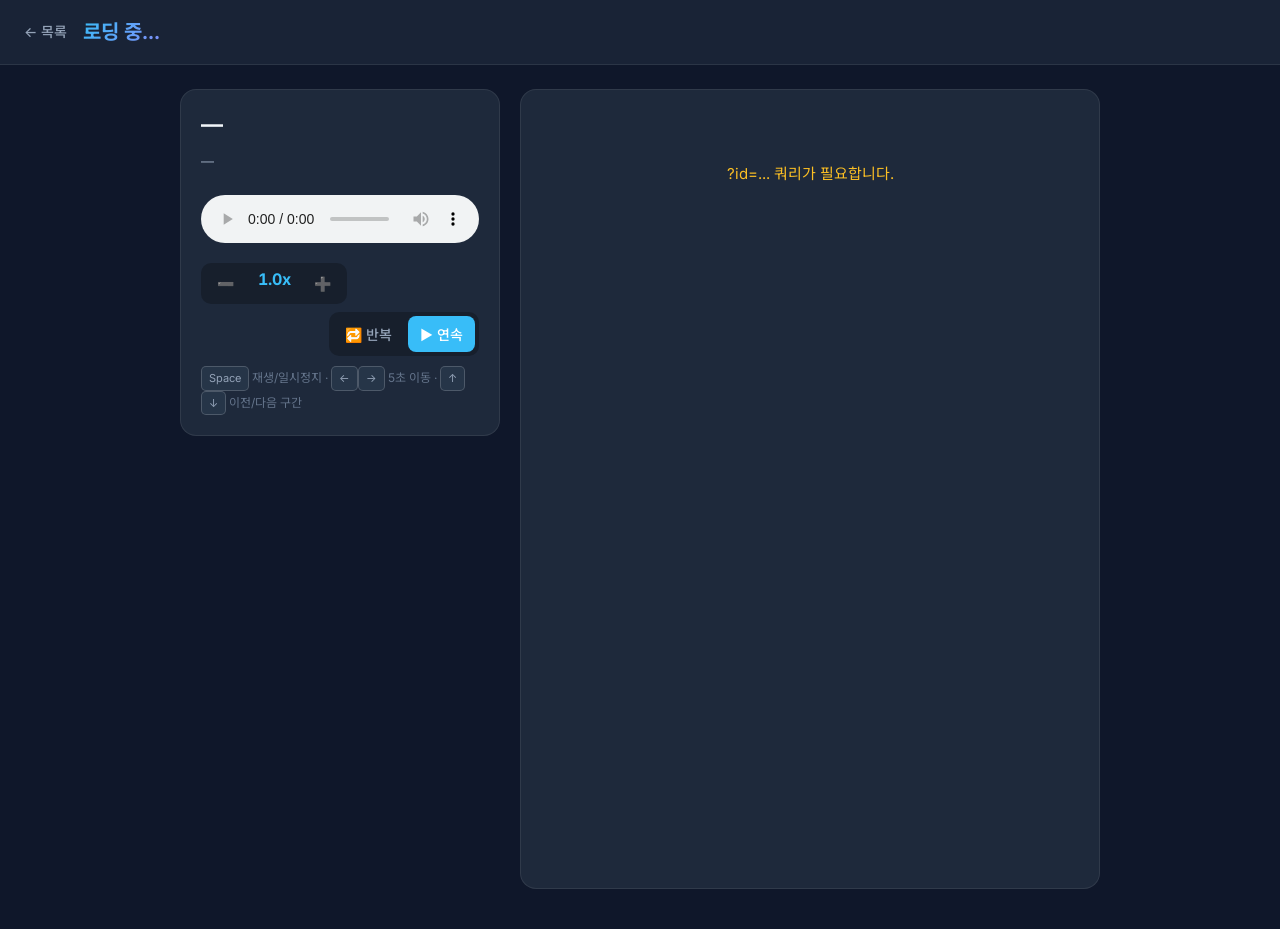
<file: play.html>
<!doctype html>
<html lang="ko">
<head>
  <meta charset="utf-8" />
  <meta name="viewport" content="width=device-width, initial-scale=1, maximum-scale=1, user-scalable=no" />
  <title>GMP Player</title>
  <meta name="description" content="GMP Screen English 오디오 플레이어 — MP3 재생과 실시간 자막 싱크" />
  <link rel="stylesheet" href="style.css" />
  <script src="https://leeyunhome.github.io/ga.js" async></script>
</head>
<body>
  <a href="https://leeyunhome.github.io/" class="lyh-hub-back" aria-label="프로젝트 허브로 돌아가기">← 허브</a>
  <style>
    .lyh-hub-back{display:none}
    @media (max-width:700px){
      .lyh-hub-back{
        display:inline-flex;align-items:center;gap:4px;
        position:fixed;top:10px;left:10px;z-index:9999;
        background:rgba(15,17,23,.85);color:#e2e6f0;
        font:600 12px/1 -apple-system,'Segoe UI',sans-serif;
        padding:6px 12px;border-radius:20px;
        border:1px solid rgba(255,255,255,.15);
        text-decoration:none;-webkit-backdrop-filter:blur(4px);backdrop-filter:blur(4px);
      }
    }
  </style>

  <div class="loader" id="loader">
    <div class="spinner"></div>
    <div style="font-size:16px; color: var(--text-dim)">로딩 중...</div>
  </div>

  <header class="site">
    <a href="index.html" class="back">목록</a>
    <h1 id="page-title">로딩 중...</h1>
  </header>

  <main>
    <div class="player-wrap">
      <!-- LEFT: Meta + Audio Player -->
      <aside class="player-meta">
        <div class="artwork-wrap" id="artwork-wrap" style="display:none">
          <div class="artwork-slider" id="artwork-slider">
            <img id="artwork" class="artwork slide" alt="" />
            <img id="artwork-gen" class="artwork slide" alt="" style="display:none" />
          </div>
          <div class="artwork-dots" id="artwork-dots" style="display:none">
            <span class="dot active" data-idx="0"></span>
            <span class="dot" data-idx="1"></span>
          </div>
          <div class="artwork-label" id="artwork-label"></div>
        </div>
        <h2 id="title">—</h2>
        <div class="info-row" id="date-row">—</div>
        <div class="info-row" id="movie-row" style="display:none"></div>
        <div class="info-row" id="corner-row"></div>
        <div class="info-row" id="duration-row"></div>

        <div class="audio-container">
          <audio class="player" id="audio" controls preload="metadata"></audio>

          <div class="player-controls">
            <div class="ctrl-group">
              <button class="ctrl-btn" onclick="changeSpeed(-0.1)" title="속도 감소">➖</button>
              <div class="speed-display" id="speed-display">1.0x</div>
              <button class="ctrl-btn" onclick="changeSpeed(0.1)" title="속도 증가">➕</button>
            </div>
            <div class="ctrl-group" style="margin-left:auto;">
              <button id="repeat-btn" class="ctrl-btn" onclick="toggleRepeat()">🔁 반복</button>
              <button id="auto-next-btn" class="ctrl-btn active" onclick="toggleAutoNext()">▶️ 연속</button>
            </div>
          </div>
        </div>

        <div class="shortcuts-hint">
          <kbd>Space</kbd> 재생/일시정지 ·
          <kbd>←</kbd><kbd>→</kbd> 5초 이동 ·
          <kbd>↑</kbd><kbd>↓</kbd> 이전/다음 구간
        </div>
      </aside>

      <!-- RIGHT: Synced Script -->
      <section class="script" id="script">
        <div class="empty">로딩 중...</div>
      </section>
    </div>
  </main>

  <script src="app.js"></script>
  <script>
    (async () => {
      // DOM 참조
      const titleEl = document.getElementById("title");
      const dateRow = document.getElementById("date-row");
      const movieRow = document.getElementById("movie-row");
      const cornerRow = document.getElementById("corner-row");
      const durationRow = document.getElementById("duration-row");
      const audio = document.getElementById("audio");
      const scriptEl = document.getElementById("script");
      const pageTitle = document.getElementById("page-title");
      const loader = document.getElementById("loader");

      function hideLoader() {
        loader.classList.add("hide");
        setTimeout(() => loader.style.display = "none", 300);
      }

      // 상태
      let currentEp = null;
      let nextEp = null;
      let prevEp = null;
      let segDivs = [];
      let activeIdx = -1;
      let allEpisodes = [];   // 날짜 오름차순 정렬

      // 전체 회차 목록 (다음/이전 탐색용)
      try {
        const idx = await fetchJson(`data/index.json?v=${Date.now()}`);
        allEpisodes = (idx.episodes || []).slice()
          .sort((a, b) => a.date.localeCompare(b.date));
      } catch (e) {
        console.warn("index.json 로드 실패:", e);
      }

      function findNeighbors(epId) {
        const i = allEpisodes.findIndex(e => e.id === epId);
        return {
          prev: i > 0 ? allEpisodes[i - 1] : null,
          next: (i >= 0 && i + 1 < allEpisodes.length) ? allEpisodes[i + 1] : null,
        };
      }

      // ====== 앨범 아트 + AI 생성 이미지 스와이프 ======
      let artSlideIdx = 0;
      let artSlides = [];

      function setupArtworkSwipe() {
        const slider = document.getElementById("artwork-slider");
        const dots = document.getElementById("artwork-dots");
        let startX = 0, diffX = 0;

        slider.addEventListener("touchstart", e => { startX = e.touches[0].clientX; }, { passive: true });
        slider.addEventListener("touchmove", e => { diffX = e.touches[0].clientX - startX; }, { passive: true });
        slider.addEventListener("touchend", () => {
          if (Math.abs(diffX) > 40) {
            if (diffX < 0 && artSlideIdx < artSlides.length - 1) showSlide(artSlideIdx + 1);
            else if (diffX > 0 && artSlideIdx > 0) showSlide(artSlideIdx - 1);
          }
          diffX = 0;
        });
        // 마우스 클릭으로도 전환
        slider.addEventListener("click", () => {
          if (artSlides.length > 1) showSlide((artSlideIdx + 1) % artSlides.length);
        });
        slider.style.cursor = "pointer";
      }
      setupArtworkSwipe();

      function showSlide(idx) {
        artSlideIdx = idx;
        artSlides.forEach((s, i) => {
          s.style.display = i === idx ? "" : "none";
          s.style.opacity = i === idx ? "1" : "0";
        });
        const dots = document.querySelectorAll("#artwork-dots .dot");
        dots.forEach((d, i) => d.classList.toggle("active", i === idx));
        const label = document.getElementById("artwork-label");
        if (label) label.textContent = idx === 0 ? "Album Art" : "AI Watercolor";
      }

      function loadArtwork(ep) {
        const wrap = document.getElementById("artwork-wrap");
        const imgAlbum = document.getElementById("artwork");
        const imgGen = document.getElementById("artwork-gen");
        const dotsEl = document.getElementById("artwork-dots");
        wrap.style.display = "none";
        imgAlbum.style.display = "none";
        imgAlbum.style.opacity = "0";
        imgGen.style.display = "none";
        imgGen.style.opacity = "0";
        dotsEl.style.display = "none";
        artSlides = [];
        artSlideIdx = 0;

        const genUrl = ep.artwork_generated_url || null;

        function addSlide(img, url, alt) {
          img.src = url;
          img.alt = alt || "";
          img.onload = () => { img.style.opacity = "1"; };
          img.onerror = () => { img.style.display = "none"; };
          img.style.display = "";
          artSlides.push(img);
          wrap.style.display = "";
          if (artSlides.length > 1) dotsEl.style.display = "";
          if (artSlides.length === 1) showSlide(0);
          else updateDots();
          updateMediaSession(url);
        }

        function updateDots() {
          const dots = document.querySelectorAll("#artwork-dots .dot");
          dots.forEach((d, i) => d.classList.toggle("active", i === artSlideIdx));
        }

        function updateMediaSession(url) {
          if ('mediaSession' in navigator && navigator.mediaSession.metadata) {
            try {
              navigator.mediaSession.metadata.artwork = [
                { src: url, sizes: "512x512", type: "image/jpeg" },
              ];
            } catch {}
          }
        }

        // 1) AI 생성 이미지 — 즉시 (API 호출 없음)
        if (genUrl) addSlide(imgGen, genUrl, "AI Watercolor — " + (ep.title || ""));

        // 2) iTunes 앨범아트 — 비동기 추가 (Screen English는 자동 스킵)
        fetchArtwork(ep.title, 600).then(albumUrl => {
          if (albumUrl) addSlide(imgAlbum, albumUrl, ep.title || "");
        });
      }

      // ====== MediaSession (백그라운드/잠금화면 컨트롤) ======
      function setupMediaSession(ep) {
        if (!('mediaSession' in navigator)) return;
        navigator.mediaSession.metadata = new MediaMetadata({
          title: ep.title || ep.id,
          artist: 'GMP Screen English',
          album: ep.movie || ep.corner_label || '조정현의 굿모닝 팝스',
        });
        navigator.mediaSession.setActionHandler('play', () => audio.play());
        navigator.mediaSession.setActionHandler('pause', () => audio.pause());
        navigator.mediaSession.setActionHandler('seekbackward', d => {
          audio.currentTime = Math.max(0, audio.currentTime - ((d && d.seekOffset) || 10));
        });
        navigator.mediaSession.setActionHandler('seekforward', d => {
          audio.currentTime += ((d && d.seekOffset) || 10);
        });
        try {
          navigator.mediaSession.setActionHandler('seekto', d => {
            if (d.fastSeek && 'fastSeek' in audio) audio.fastSeek(d.seekTime);
            else audio.currentTime = d.seekTime;
          });
        } catch {}
        navigator.mediaSession.setActionHandler('nexttrack',
          nextEp ? () => loadEpisode(nextEp.id, true) : null);
        navigator.mediaSession.setActionHandler('previoustrack',
          prevEp ? () => loadEpisode(prevEp.id, true) : null);
      }

      // ====== 메타 + segment 렌더링 ======
      function renderMeta(ep) {
        document.title = `${ep.title || ep.id} — GMP Screen English`;
        pageTitle.textContent = ep.corner_label || "Player";
        titleEl.textContent = ep.title || ep.id;
        dateRow.textContent = `📅 ${ep.date}`;
        if (ep.movie) { movieRow.style.display = ""; movieRow.textContent = `🎬 ${ep.movie}`; }
        else { movieRow.style.display = "none"; }
        cornerRow.textContent = `🏷️ ${ep.corner_label}`;
        durationRow.textContent = `⏱️ ${formatDuration(ep.duration_sec)}`;

        // 다음 회차 힌트
        const oldHint = document.getElementById("next-hint");
        if (oldHint) oldHint.remove();
        if (nextEp) {
          const hint = document.createElement("div");
          hint.id = "next-hint";
          hint.className = "info-row";
          hint.style.color = "var(--accent)";
          hint.style.cursor = "pointer";
          hint.title = "클릭해서 바로 이동";
          hint.innerHTML = `▶ 다음: ${escape(nextEp.title || nextEp.id)} <span style="opacity:0.6">(${nextEp.date})</span>`;
          hint.addEventListener("click", () => loadEpisode(nextEp.id, true));
          durationRow.parentNode.insertBefore(hint, durationRow.nextSibling);
        }
      }

      function renderSegments(script) {
        scriptEl.innerHTML = "";
        segDivs = [];
        activeIdx = -1;
        (script || []).forEach((seg) => {
          const div = document.createElement("div");
          div.className = "segment";
          div.dataset.start = seg.start;
          div.dataset.end = seg.end;
          div.innerHTML = `
            <span class="time">${formatTime(seg.start)}</span>
            <span class="text">${formatText(seg.text)}</span>
          `;
          div.addEventListener("click", () => {
            audio.currentTime = seg.start;
            audio.play();
          });
          scriptEl.appendChild(div);
          segDivs.push(div);
        });
      }

      // ====== 회차 로딩 (페이지 새로고침 없이 audio.src 교체) ======
      async function loadEpisode(epId, autoplay, preloadedData = null) {
        let ep = preloadedData;
        if (!ep) {
          try {
            ep = await fetchJson(`data/${epId}.json?v=${Date.now()}`);
          } catch (e) {
            scriptEl.innerHTML = `<div class="error">데이터 로드 실패: ${epId}</div>`;
            return;
          }
        }
        currentEp = ep;
        const nb = findNeighbors(ep.id);
        prevEp = nb.prev;
        nextEp = nb.next;

        // URL 갱신 (페이지 이동 없이 history만)
        const newUrl = new URL(location.href);
        newUrl.searchParams.set("id", ep.id);
        newUrl.searchParams.delete("autoplay");
        history.replaceState({}, "", newUrl.toString());

        renderMeta(ep);
        renderSegments(ep.script);
        setupMediaSession(ep);
        loadArtwork(ep);

        if (ep.audio_url) {
          audio.src = ep.audio_url;
          if (autoplay) {
            audio.play().catch(err => console.warn("autoplay blocked:", err));
          }
        } else {
          scriptEl.innerHTML = '<div class="error">audio_url 누락 (Supabase 업로드 + build_player 재실행 필요).</div>';
        }
        // 스크롤 맨 위로
        scriptEl.scrollTop = 0;
        
        // 다음 회차 미리 로드 (모바일 자동 재생 시 딜레이 방지)
        if (nextEp && nextEp.id) {
          fetchJson(`data/${nextEp.id}.json?v=${Date.now()}`).then(data => {
            nextEp._preloadedData = data;
          }).catch(() => {});
        }
      }

      // ====== 자막 하이라이트 + 자동 스크롤 ======
      function highlight() {
        if (!currentEp) return;
        const script = currentEp.script || [];
        const t = audio.currentTime;
        let idx = -1;
        for (let i = 0; i < script.length; i++) {
          if (t >= script[i].start && t < script[i].end) { idx = i; break; }
        }
        if (idx === activeIdx) return;
        if (activeIdx >= 0 && segDivs[activeIdx]) segDivs[activeIdx].classList.remove("active");
        if (idx >= 0 && segDivs[idx]) {
          segDivs[idx].classList.add("active");
          const r = segDivs[idx].getBoundingClientRect();
          const c = scriptEl.getBoundingClientRect();
          if (r.top < c.top || r.bottom > c.bottom) {
            segDivs[idx].scrollIntoView({ block: "center", behavior: "smooth" });
          }
        }
        // 구간 반복: 활성 segment 끝났는데 다음으로 안 넘어갔으면 되감기
        if (repeatMode === "segment" && activeIdx >= 0 && idx === -1
            && activeIdx < script.length - 1) {
          audio.currentTime = script[activeIdx].start;
          audio.play();
          return;
        }
        activeIdx = idx;
      }
      audio.addEventListener("timeupdate", highlight);

      // ====== 회차 끝났을 때: 전체반복 > 자동 다음회차 > 정지 ======
      audio.addEventListener("ended", () => {
        if (repeatMode === "full") {
          audio.currentTime = 0;
          audio.play();
          return;
        }
        if (autoNext && nextEp) {
          loadEpisode(nextEp.id, true, nextEp._preloadedData);
        }
      });

      // ====== 키보드 단축키 ======
      document.addEventListener("keydown", (e) => {
        if (e.target.tagName === "INPUT" || e.target.tagName === "TEXTAREA") return;
        const script = (currentEp && currentEp.script) || [];
        if (e.code === "Space") {
          e.preventDefault();
          if (audio.paused) audio.play(); else audio.pause();
        } else if (e.code === "ArrowRight") {
          e.preventDefault();
          audio.currentTime += 5;
        } else if (e.code === "ArrowLeft") {
          e.preventDefault();
          audio.currentTime = Math.max(0, audio.currentTime - 5);
        } else if (e.code === "ArrowDown") {
          e.preventDefault();
          const next = script.find(s => s.start > audio.currentTime + 0.1);
          if (next) audio.currentTime = next.start;
        } else if (e.code === "ArrowUp") {
          e.preventDefault();
          for (let i = script.length - 1; i >= 0; i--) {
            if (script[i].start < audio.currentTime - 0.5) {
              audio.currentTime = script[i].start;
              break;
            }
          }
        }
      });

      // ====== 초기 로드 ======
      const params = new URLSearchParams(location.search);
      const initialId = params.get("id");
      const initialAutoplay = params.get("autoplay") === "1";
      if (!initialId) {
        scriptEl.innerHTML = '<div class="error">?id=... 쿼리가 필요합니다.</div>';
        hideLoader();
        return;
      }
      await loadEpisode(initialId, initialAutoplay);
      hideLoader();
    })();
  </script>
</body>
</html>
</file>
<file: style.css>
@import url('https://fonts.googleapis.com/css2?family=Inter:wght@400;500;600;700&family=Noto+Sans+KR:wght@400;500;600;700&display=swap');

:root {
  --bg: #0f172a;
  --bg-deep: #070d1a;
  --surface: #1e293b;
  --surface-2: #263548;
  --surface-glass: rgba(30, 41, 59, 0.75);
  --border: rgba(255, 255, 255, 0.08);
  --border-hover: rgba(255, 255, 255, 0.18);
  --text: #f1f5f9;
  --text-dim: #94a3b8;
  --text-muted: #64748b;
  --accent: #38bdf8;
  --accent-glow: rgba(56, 189, 248, 0.15);
  --accent-gradient: linear-gradient(135deg, #38bdf8 0%, #818cf8 100%);
  --green: #4ade80;
  --warn: #fbbf24;
  --radius: 16px;
  --radius-sm: 10px;
  --shadow-card: 0 4px 24px rgba(0, 0, 0, 0.3);
  --shadow-glow: 0 0 20px rgba(56, 189, 248, 0.1);
  --transition: 0.2s cubic-bezier(0.4, 0, 0.2, 1);
}

* { box-sizing: border-box; -webkit-tap-highlight-color: transparent; }

html, body {
  margin: 0;
  padding: 0;
  background: var(--bg);
  color: var(--text);
  font-family: 'Inter', 'Noto Sans KR', -apple-system, BlinkMacSystemFont,
    system-ui, sans-serif;
  font-size: 16px;
  line-height: 1.6;
  -webkit-font-smoothing: antialiased;
  -moz-osx-font-smoothing: grayscale;
}

a { color: var(--accent); text-decoration: none; transition: color var(--transition); }
a:hover { color: #7dd3fc; }

kbd {
  display: inline-block;
  padding: 2px 7px;
  font-size: 11px;
  font-family: inherit;
  background: var(--surface-2);
  border: 1px solid var(--border-hover);
  border-radius: 5px;
  color: var(--text-dim);
}

/* ========= HEADER ========= */
header.site {
  background: var(--surface-glass);
  backdrop-filter: blur(16px);
  -webkit-backdrop-filter: blur(16px);
  border-bottom: 1px solid var(--border);
  padding: 16px 24px;
  display: flex;
  align-items: center;
  gap: 16px;
  position: sticky;
  top: 0;
  z-index: 100;
}
header.site h1 {
  font-size: 20px;
  margin: 0;
  font-weight: 700;
  background: var(--accent-gradient);
  -webkit-background-clip: text;
  -webkit-text-fill-color: transparent;
  background-clip: text;
}
header.site .sub {
  color: var(--text-dim);
  font-size: 13px;
}
.back {
  color: var(--text-dim);
  font-size: 14px;
  font-weight: 500;
  transition: color var(--transition);
  display: flex;
  align-items: center;
  gap: 4px;
}
.back::before { content: "← "; }
.back:hover { color: var(--accent); text-decoration: none; }

/* ========= MAIN LAYOUT ========= */
main {
  max-width: 960px;
  margin: 0 auto;
  padding: 24px 20px 40px;
}

/* ========= TOOLBAR (Dashboard) ========= */
.toolbar {
  display: flex;
  gap: 10px;
  margin-bottom: 24px;
  flex-wrap: wrap;
}
.toolbar input[type="search"],
.toolbar select {
  background: var(--surface);
  border: 1px solid var(--border);
  color: var(--text);
  padding: 12px 16px;
  border-radius: var(--radius-sm);
  font-size: 14px;
  font-family: inherit;
  transition: border-color var(--transition), box-shadow var(--transition);
}
.toolbar input[type="search"] {
  flex: 1 1 260px;
}
.toolbar input[type="search"]:focus,
.toolbar select:focus {
  outline: none;
  border-color: var(--accent);
  box-shadow: 0 0 0 3px var(--accent-glow);
}
.toolbar select {
  cursor: pointer;
  appearance: none;
  background-image: url("data:image/svg+xml,%3Csvg xmlns='http://www.w3.org/2000/svg' width='12' height='12' fill='%2394a3b8'%3E%3Cpath d='M6 8L1 3h10z'/%3E%3C/svg%3E");
  background-repeat: no-repeat;
  background-position: right 12px center;
  padding-right: 32px;
}

.meta-line {
  color: var(--text-dim);
  font-size: 13px;
  margin-bottom: 16px;
  padding-left: 4px;
}

/* ========= CARD GRID ========= */
.cards {
  display: grid;
  grid-template-columns: repeat(auto-fill, minmax(280px, 1fr));
  gap: 14px;
}
.card {
  background: var(--surface);
  border: 1px solid var(--border);
  border-radius: var(--radius);
  padding: 0;
  text-decoration: none;
  color: inherit;
  display: flex;
  flex-direction: row;
  gap: 0;
  transition: border-color var(--transition), transform var(--transition),
    box-shadow var(--transition), background var(--transition);
  position: relative;
  overflow: hidden;
}
.card-thumb {
  width: 90px;
  min-height: 90px;
  flex-shrink: 0;
  background: var(--surface-2);
  overflow: hidden;
  display: flex;
  align-items: center;
  justify-content: center;
}
.card-thumb-img {
  width: 90px;
  height: 90px;
  object-fit: cover;
  display: block;
  opacity: 0;
  transition: opacity 0.3s ease;
  flex-shrink: 0;
}
.card-body {
  padding: 16px;
  display: flex;
  flex-direction: column;
  gap: 6px;
  flex: 1;
  min-width: 0;
}
.card::before {
  content: "";
  position: absolute;
  top: 0;
  left: 0;
  right: 0;
  height: 3px;
  background: var(--accent-gradient);
  opacity: 0;
  transition: opacity var(--transition);
}
.card:hover {
  border-color: var(--border-hover);
  transform: translateY(-2px);
  box-shadow: var(--shadow-card);
  text-decoration: none;
  background: var(--surface-2);
}
.card:hover::before {
  opacity: 1;
}
.card:active {
  transform: scale(0.98);
}
.card .top {
  display: flex;
  justify-content: space-between;
  color: var(--text-muted);
  font-size: 12px;
  font-weight: 500;
}
.card .title {
  font-size: 16px;
  font-weight: 600;
  line-height: 1.4;
  color: var(--text);
}
.card .movie {
  color: var(--accent);
  font-size: 13px;
  font-weight: 500;
}
.card .duration {
  color: var(--text-muted);
  font-size: 12px;
  display: flex;
  align-items: center;
  gap: 4px;
}
.card .duration::before {
  content: "⏱";
  font-size: 11px;
}

/* ========= PLAYER PAGE ========= */
.player-wrap {
  display: flex;
  flex-direction: column;
  gap: 20px;
  height: calc(100vh - 100px);
}

.player-meta {
  background: var(--surface);
  border: 1px solid var(--border);
  border-radius: var(--radius);
  padding: 20px;
  flex-shrink: 0;
}

/* Album Artwork */
.artwork-wrap {
  margin: -20px -20px 16px -20px;
  border-radius: var(--radius) var(--radius) 0 0;
  overflow: hidden;
  position: relative;
  background: var(--bg-deep);
}
.artwork {
  width: 100%;
  display: block;
  aspect-ratio: 1 / 1;
  object-fit: cover;
  opacity: 0;
  transition: opacity 0.4s ease;
}
.artwork[src] { opacity: 1; }
.artwork-slider {
  position: relative;
  width: 100%;
  touch-action: pan-y;
  user-select: none;
  -webkit-user-select: none;
}
.artwork-wrap::after {
  content: "";
  position: absolute;
  bottom: 0;
  left: 0;
  right: 0;
  height: 60px;
  background: linear-gradient(transparent, var(--surface));
  pointer-events: none;
  z-index: 2;
}
.artwork-dots {
  position: absolute;
  bottom: 68px;
  left: 0;
  right: 0;
  display: flex;
  justify-content: center;
  gap: 8px;
  z-index: 3;
}
.dot {
  width: 8px;
  height: 8px;
  border-radius: 50%;
  background: rgba(255,255,255,0.35);
  transition: background 0.2s, transform 0.2s;
  cursor: pointer;
}
.dot.active {
  background: #fff;
  transform: scale(1.3);
}
.artwork-label {
  position: absolute;
  top: 12px;
  right: 12px;
  background: rgba(0,0,0,0.5);
  backdrop-filter: blur(8px);
  color: rgba(255,255,255,0.8);
  font-size: 11px;
  font-weight: 500;
  padding: 4px 10px;
  border-radius: 20px;
  z-index: 3;
  pointer-events: none;
}

.player-meta h2 {
  font-size: 22px;
  margin: 0 0 12px 0;
  line-height: 1.3;
  font-weight: 700;
  color: var(--text);
}
.player-meta .info-row {
  color: var(--text-dim);
  font-size: 13px;
  margin: 4px 0;
  display: flex;
  align-items: center;
  gap: 6px;
}

/* Custom Audio Player Container */
.audio-container {
  margin-top: 16px;
}
audio.player {
  width: 100%;
  height: 48px;
  border-radius: var(--radius-sm);
  outline: none;
}

/* Player Controls */
.player-controls {
  display: flex;
  align-items: center;
  gap: 8px;
  margin-top: 12px;
  flex-wrap: wrap;
}
.ctrl-group {
  display: flex;
  gap: 4px;
  background: rgba(0, 0, 0, 0.25);
  padding: 4px;
  border-radius: var(--radius-sm);
}
.ctrl-btn {
  background: none;
  border: none;
  color: var(--text-dim);
  padding: 8px 12px;
  border-radius: 8px;
  cursor: pointer;
  font-size: 14px;
  font-family: inherit;
  font-weight: 500;
  transition: all var(--transition);
  display: flex;
  align-items: center;
  gap: 4px;
  white-space: nowrap;
}
.ctrl-btn:hover { background: var(--surface-2); color: var(--text); }
.ctrl-btn.active { background: var(--accent); color: #fff; }
.speed-display {
  min-width: 48px;
  text-align: center;
  font-weight: 700;
  color: var(--accent);
  font-size: 16px;
  font-variant-numeric: tabular-nums;
}

.shortcuts-hint {
  margin-top: 10px;
  font-size: 12px;
  color: var(--text-muted);
  line-height: 1.7;
}

/* ========= SCRIPT PANEL ========= */
.script {
  background: var(--surface);
  border: 1px solid var(--border);
  border-radius: var(--radius);
  padding: 12px;
  flex: 1;
  overflow-y: auto;
  scroll-behavior: smooth;
  min-height: 0;
}
.script::-webkit-scrollbar { width: 6px; }
.script::-webkit-scrollbar-track { background: transparent; }
.script::-webkit-scrollbar-thumb {
  background: var(--surface-2);
  border-radius: 3px;
}
.script::-webkit-scrollbar-thumb:hover { background: var(--text-muted); }

.segment {
  padding: 14px 16px;
  margin-bottom: 6px;
  border-radius: var(--radius-sm);
  cursor: pointer;
  display: flex;
  gap: 14px;
  align-items: baseline;
  font-size: 16px;
  transition: background var(--transition), border-color var(--transition),
    box-shadow var(--transition), transform 0.15s;
  border: 1px solid transparent;
  position: relative;
}
.segment:hover {
  background: var(--surface-2);
  border-color: var(--border);
}
.segment:active {
  transform: scale(0.98);
}
.segment.active {
  background: var(--accent-glow);
  border-color: var(--accent);
  box-shadow: var(--shadow-glow);
}
.segment.active .text {
  color: #fff;
  font-weight: 500;
}
.segment.active .time {
  color: var(--accent);
  font-weight: 700;
}
.segment .time {
  flex: 0 0 52px;
  color: var(--text-muted);
  font-size: 13px;
  font-variant-numeric: tabular-nums;
  font-weight: 500;
}
.segment .text {
  flex: 1;
  word-break: keep-all;
  line-height: 1.5;
  color: var(--text-dim);
  transition: color var(--transition);
}

.segment .kor-text {
  display: block;
  font-size: 0.95rem;
  color: var(--text-dim);
  margin-top: 4px;
  border-left: 2px solid var(--accent);
  padding-left: 8px;
}

/* ========= EMPTY / ERROR ========= */
.empty, .error {
  color: var(--text-dim);
  text-align: center;
  padding: 60px 20px;
  font-size: 15px;
}
.error { color: var(--warn); }

/* ========= LOADING SPINNER ========= */
.loader {
  position: fixed;
  inset: 0;
  background: var(--bg);
  display: flex;
  flex-direction: column;
  align-items: center;
  justify-content: center;
  z-index: 1000;
  transition: opacity 0.3s;
}
.loader.hide { opacity: 0; pointer-events: none; }
.spinner {
  width: 44px;
  height: 44px;
  border: 4px solid var(--surface-2);
  border-top-color: var(--accent);
  border-radius: 50%;
  animation: spin 0.8s linear infinite;
  margin-bottom: 16px;
}
@keyframes spin { to { transform: rotate(360deg); } }

/* ========= RESPONSIVE ========= */
@media (min-width: 800px) {
  .player-wrap {
    display: grid;
    grid-template-columns: 320px 1fr;
    gap: 20px;
    height: calc(100vh - 100px);
  }
  .player-meta {
    position: sticky;
    top: 80px;
    align-self: start;
    max-height: calc(100vh - 100px);
    overflow-y: auto;
  }
}

@media (max-width: 600px) {
  header.site { padding: 12px 16px; }
  header.site h1 { font-size: 17px; }
  main { padding: 16px 12px 32px; }
  .toolbar { flex-direction: column; }
  .toolbar select { width: 100%; }
  .player-wrap { height: auto; }
  .player-meta { position: static; }
  .script { max-height: 60vh; }
  .segment { padding: 12px; font-size: 15px; gap: 10px; }
  .segment .time { flex: 0 0 44px; font-size: 12px; }
  .card { padding: 16px; }
  .cards { grid-template-columns: 1fr; }
  .shortcuts-hint { display: none; }
}

/* ========= FADE-IN ANIMATION ========= */
@keyframes fadeUp {
  from { opacity: 0; transform: translateY(12px); }
  to { opacity: 1; transform: translateY(0); }
}
.card { animation: fadeUp 0.4s ease both; }
.card:nth-child(2) { animation-delay: 0.05s; }
.card:nth-child(3) { animation-delay: 0.1s; }
.card:nth-child(4) { animation-delay: 0.15s; }
.card:nth-child(5) { animation-delay: 0.2s; }
.card:nth-child(6) { animation-delay: 0.25s; }
</file>
